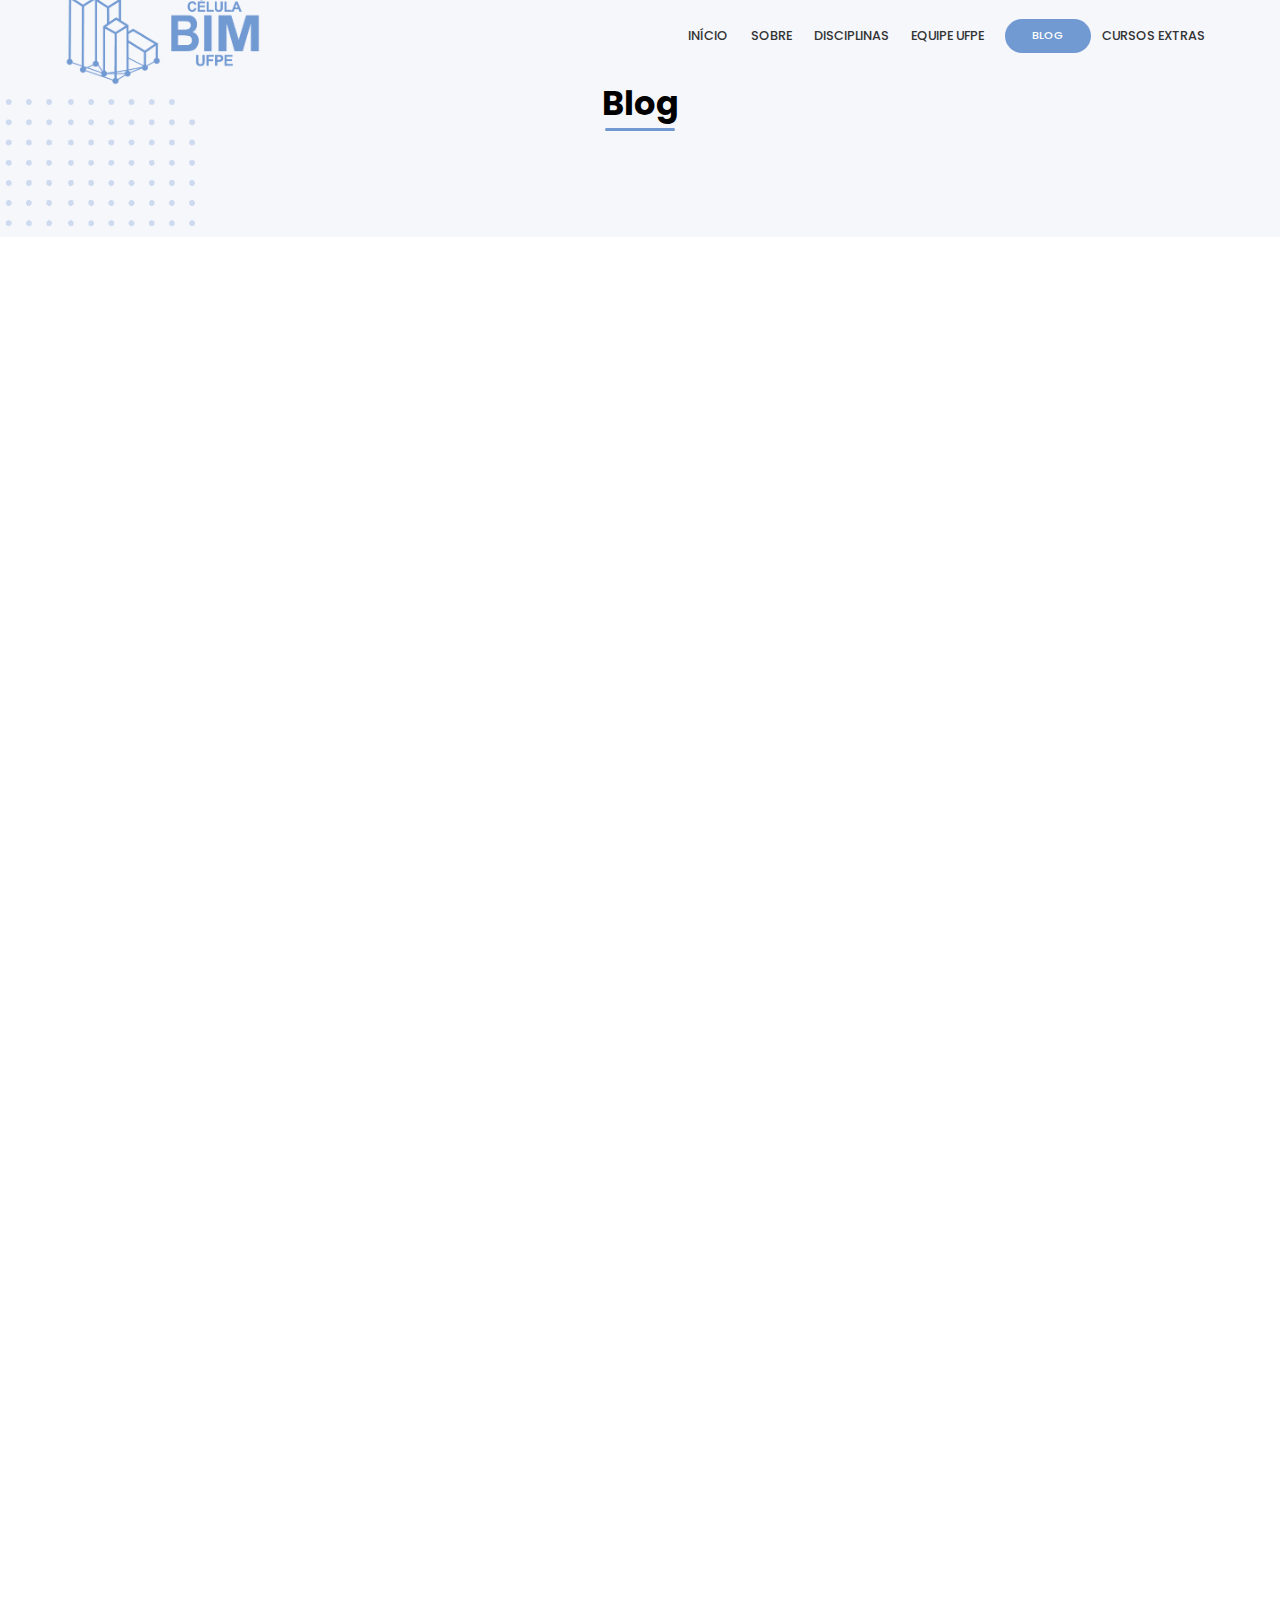
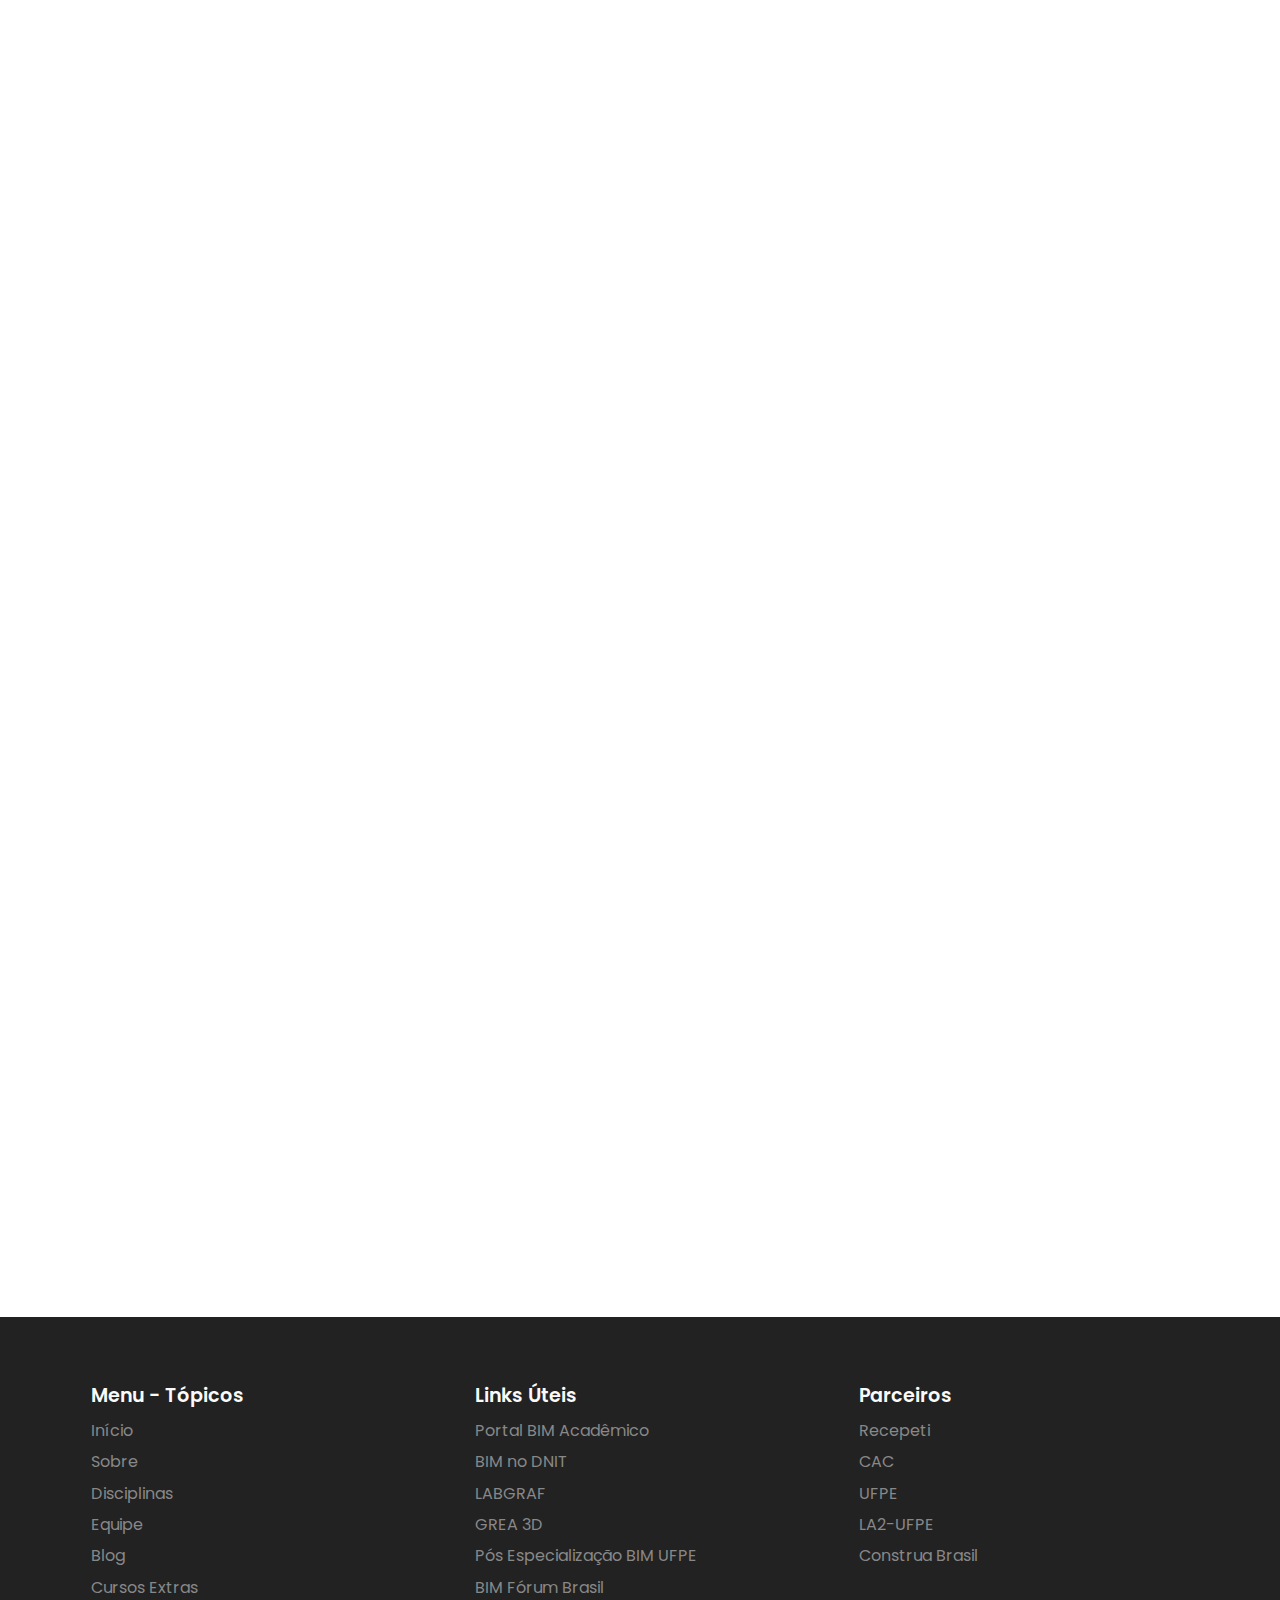
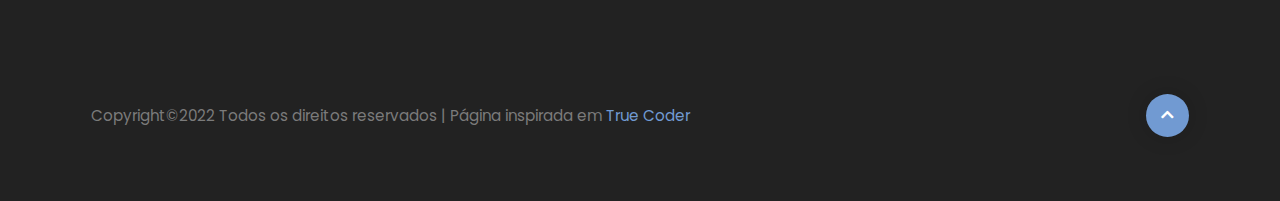
<file: blog.html>
<!DOCTYPE html>
<html lang="en">

<head>
  <meta charset="UTF-8" />
  <meta name="viewport" content="width=device-width, initial-scale=1.0" />
  <title>Célula BIM UFPE</title>
  <link rel="stylesheet" href="https://cdnjs.cloudflare.com/ajax/libs/font-awesome/5.15.1/css/all.min.css" />
  <link rel="stylesheet" href="https://unpkg.com/swiper/swiper-bundle.min.css" />
  <link rel="stylesheet" href="./css/style.css" />
  <style>

  </style>
</head>

<body>
  <main>
    <header id="header">
      <div class="overlay overlay-lg">
        <img src="./img/shapes/points1.png" class="points points1" alt="" />
      </div>

      <nav>
        <div class="container">
          <div class="logo">
            <img src="./img/logo.png" alt="" />
          </div>

          <div class="links">
            <ul>
              <li>
                <a href="index.html">Início</a>
              </li>
              <li>
                <a href="sobre.html">Sobre</a>
              </li>
              <li>
                <a href="disciplinas.html">Disciplinas</a>
              </li>
              <li>
                <a href="equipe.html">Equipe UFPE</a>
              </li>
              <li>
                <a href="blog.html" class="active">Blog</a>
              </li>
              <li>
                <a href="cursos.html">Cursos Extras</a>
              </li>
            </ul>
          </div>
        </div>
      </nav>

      <section class="blog section">
        <div class="container" style="margin-top: -60px;">
          <div class="section-header">
            <h3 class="title" data-title="">Blog</h3>
          </div>

        </div>

        </div>

      </section>


  </main>
  <iframe src="https://celulabim.blogspot.com/" frameborder="0" height="2700px" width="100%" style="margin-top:-20px;"></iframe>

  <footer class="footer">
    <div class="container">
      <div class="grid-4">
        <div class="grid-3-col footer-links">

          <h3 class="title-sm">Menu - Tópicos</h3>
          <ul>
            <li>
              <a href="index.html">Início</a>
            </li>
            <li>
              <a href="sobre.html">Sobre</a>
            </li>
            <li>
              <a href="disciplinas.html">Disciplinas</a>
            </li>
            <li>
              <a href="equipe.html">Equipe</a>
            </li>
            <li>
              <a href="blog.html">Blog</a>
            </li>
            <li>
              <a href="cursos.html">Cursos Extras</a>
            </li>

          </ul>

        </div>

        <div class="grid-3-col footer-links">
          <h3 class="title-sm">Links Úteis</h3>
          <ul>
            <li>
              <a href="https://sites.google.com/antac.org.br/portalbimacademico" target="_blank">Portal BIM Acadêmico</a>
            </li>
            <li>
              <a href="https://www.gov.br/dnit/pt-br/assuntos/planejamento-e-pesquisa/bim-no-dnit" target="_blank">BIM no DNIT</a>
            </li>
            <li>
              <a href="https://www.labgrafufpe.com/home" target="_blank">LABGRAF</a>
            </li>
            <li>
              <a href="http://grea3d.expressaografica.pro.br/" target="_blank">GREA 3D</a>
            </li>
            <li>
              <a href="https://www.instagram.com/especializacaobim/" target="_blank">Pós Especialização BIM UFPE</a>
            </li>
            
            <li>
              <a href="https://www.bimforum.org.br/">BIM Fórum Brasil</a>
            </li>

          </ul>
        </div>

        <div class="grid-3-col footer-links">
          <h3 class="title-sm">Parceiros</h3>
          <ul>
            <li>
              <a href="http://recepeti.org.br/" target="_blank">Recepeti</a>
            </li>
            <li>
              <a href="https://www.ufpe.br/cac" target="_blank">CAC</a>
            </li>
            <li>
              <a href="https://www.ufpe.br/web/guest/inicio" target="_blank">UFPE</a>
            </li>
            <li>
              <a href="https://la2-ufpe.com.br/laboratoriola2/" target="_blank">LA2-UFPE</a>
            </li>
            <li>
              <a href="https://www.gov.br/produtividade-e-comercio-exterior/pt-br/ambiente-de-negocios/competitividade-industrial/construa-brasil/metas/convergencia-dos-codigos-de-obras-e-edificacoes-coe" target="_blank">Construa Brasil</a>
            </li>
          </ul>
        </div>


      </div>

      <div class="bottom-footer">
        <div class="copyright">
          <p class="text">
            Copyright&copy;2022 Todos os direitos reservados | Página inspirada em
            <span><a href="https://github.com/sefyudem" target="_blank">True Coder</a></span>
          </p>
        </div>

        <div class="followme-wrap">

          <div class="back-btn-wrap">
            <a href="#" class="back-btn">
              <i class="fas fa-chevron-up"></i>
            </a>
          </div>
        </div>
      </div>
    </div>
  </footer>

  <script src="https://cdnjs.cloudflare.com/ajax/libs/jquery/3.5.1/jquery.min.js"></script>
  <script src="./js/isotope.pkgd.min.js"></script>
  <script src="https://unpkg.com/swiper/swiper-bundle.min.js"></script>
  <script src="./js/app.js"></script>

  <script>

  </script>
</body>

</html>
</file>
<file: css/style.css>
@import url("https://fonts.googleapis.com/css2?family=Poppins:wght@100;200;300;400;500;600;700;800;900&display=swap");

:root {
  --dark-one: #333;
  --dark-two: #7a7a7a;
  --main-color: #719AD2;
  --light-one: #fff;
  --light-two: #f9fafb;
  --light-three: #f6f7fb;
  --light-four: rgb(240, 240, 240);
}

/* Genral Styles */

*,
*::before,
*::after {
  margin: 0;
  padding: 0;
  box-sizing: border-box;
}

html {
  scroll-behavior: smooth;
}

body,
button,
input,
textarea {
  font-family: "Poppins", sans-serif;
}

button {
  cursor: pointer;
}

p {
  text-align: justify;
}

a {
  text-decoration: none;
}

ul {
  list-style: none;
}

img {
  width: 200%;
}


.container {
  position: relative;
  z-index: 5;
  max-width: 92rem;
  padding: 0 4rem;
  margin: 0 auto;
}

.stop-scrolling {
  height: 100%;
  overflow: hidden;
}

.grid-2 {
  display: grid;
  grid-template-columns: repeat(2, 1fr);
  align-items: center;
  justify-content: center;
}

.text {
  font-size: 1.25rem;
  color: var(--dark-two);
  line-height: 1.6;
}

.column-1 {
  margin-right: 1.5rem;
}

.column-2 {
  margin-left: 1.5rem;
}

.image {
  position: relative;
  display: flex;
  align-items: center;
  justify-content: center;
}

.z-index {
  position: relative;
  z-index: 2;
}

.overlay {
  position: absolute;
  width: 100%;
  height: 100%;
  overflow: hidden;
  top: 0;
  left: 0;
}



.points {
  opacity: 0.3;
  position: absolute;
}

.section {
  padding: 7rem 0;
  overflow: hidden;
}

.section-header {
  text-align: center;
  margin-bottom: 1.5rem;
}

.title {
  position: relative;
  display: inline-block;
  padding-bottom: 1rem;
  line-height: 1;
  font-size: 2.8rem;
  margin-bottom: 0.6rem;
}

.title:before {
  content: attr(data-title);
  display: block;
  margin-bottom: 0.4rem;
  color: var(--main-color);
  font-size: 1.15rem;
  font-weight: 500;
  text-transform: uppercase;
  letter-spacing: 3px;
}

.title:after {
  content: "";
  position: absolute;
  width: 90px;
  height: 5px;
  border-radius: 3px;
  background-color: var(--main-color);
  bottom: 0;
  left: 50%;
  transform: translateX(-50%);
}

.section-header .text {
  max-width: 600px;
  margin: 0 auto;
}

.title-sm {
  color: var(--dark-one);
  font-weight: 600;
  font-size: 1.6rem;
}

.points-sq {
  width: 210px;
}

.btn {
  display: inline-block;
  padding: 0.85rem 2rem;
  background-color: var(--main-color);
  color: var(--light-one);
  border-radius: 2rem;
  font-size: 1.05rem;
  text-transform: uppercase;
  font-weight: 500;
  transition: 0.3s;
}

.btn:hover {
  background-color: #719AD2;
}

.btn.small {
  padding: 0.7rem 1.8rem;
  font-size: 1rem;
}

/* End Genral Styles */

/* Header */

header {
  width: 100%;
  background-color: var(--light-three);
  overflow: hidden;
  position: relative;
}

nav {
  width: 100%;
  position: relative;
  z-index: 50;
}

nav .container {
  display: flex;
  justify-content: space-between;
  height: 6rem;
  align-items: center;
}

.logo {
  width: 80px;
  display: flex;
  align-items: center;
}

.links ul {
  display: flex;
}

.links a {
  display: inline-block;
  padding: 0.9rem 1.2rem;
  color: var(--dark-one);
  font-size: 1.05rem;
  text-transform: uppercase;
  font-weight: 500;
  line-height: 1;
  transition: 0.3s;
}

a.link {
  color: var(--main-color);
  font-size: 1.25rem;
  font-weight: 500;
  transition: 0.3s;
}

.links a.active {
  background-color: var(--main-color);
  color: var(--light-one);
  border-radius: 2rem;
  font-size: 1rem;
  padding: 0.9rem 2.1rem;
  margin-left: 1rem;
}

.links a:hover {
  color: var(--main-color);
}

.links a.active:hover {
  color: var(--light-one);
  background-color: #719AD2;
}

.bar:before,
.bar:after {
  content: "";
  position: absolute;
  width: 2.1rem;
  height: 3px;
  border-radius: 3px;
  background-color: var(--dark-one);
  transition: 0.5s;
}

.bar:before {
  transform: translateY(-9px);
}

.bar:after {
  transform: translateY(9px);
}

nav.open .links {
  transform: translateX(0);
}

.header-content .container.grid-2 {
  grid-template-columns: 2.5fr 3.5fr;
  min-height: calc(100vh - 6rem);
  padding-bottom: 2.5rem;
  text-align: left;
}

.header-title {
  font-size: 3.8rem;
  line-height: 0.8;
  color: var(--dark-one);
}

.header-content .text {
  margin: 2.15rem 0;
}

.header-content .image .img-element {
  max-width: 650px;
}

header .points1 {
  width: 420px;
  bottom: -75px;
  left: -150px;
}

header .points2 {
  width: 60%;
  top: 80%;
  left: 90%;
}

header .logo2 {
  width: 60%;
  left: 25%;
}


.letters {
  position: absolute;
  width: 13.5%;
  top: -5px;
  left: 15px;
  opacity: 0.06;
}

/* End header */

.cards {
  display: flex;
  justify-content: space-around;
  flex-wrap: wrap;
  width: 100%;
}

.card-wrap {
  position: relative;
  margin: 1.7rem 0.8rem;
}

.card {
  position: relative;
  width: 100%;
  max-width: 390px;
  min-height: 520px;
  background-color: var(--light-four);
  display: flex;
  align-items: center;
  justify-content: center;
  text-align: center;
  padding: 3rem 2rem;
  overflow: hidden;
  transition: 0.3s;
}

.card:before {
  content: attr(data-card);
  position: absolute;
  top: -15px;
  right: -15px;
  font-size: 6rem;
  font-weight: 800;
  line-height: 1;
  color: var(--main-color);
  opacity: 0.025;
}

.card:after {
  content: "";
  position: absolute;
  width: 100%;
  height: 0px;
  bottom: 0;
  left: 0;
  background-color: var(--main-color);
  transition: 0.3s;
}

.card-wrap:hover .card {
  transform: translateY(-15px);
}

.card-wrap:hover .card:after {
  height: 8px;
}

.icon {
  width: 300px;
  border-radius: 15PX;
  margin-bottom: 1.7rem;
}

.card .title-sm {
  line-height: 0.8;
}

.card .text {
  font-size: 1.15rem;
  margin: 1.8rem 0;
}


/* Pessoas */

.pessoas {
  position: relative;
  width: 100%;
  background-color: var(--light-two);
}

.background-bg {
  position: absolute;
  width: 100%;
  height: 370px;
  top: 0;
  left: 0;
  background-color: var(--main-color);
  margin-top: 100px;
}

.pessoas .title,
.pessoas .title:before {
  color: var(--light-one);
}

.pessoas .title:after {
  background-color: var(--light-one);
}

.grid {
  padding-top: 5px;
  width: 100%;
  display: grid;
  grid-template-columns: repeat(3, 1fr);
  align-items: center;
  justify-content: center;
}

.grid-item {
  
  padding: 1rem 1.2rem;
  display: flex;
  justify-content: center;
}

.gallery-image {
  position: relative;
  overflow: hidden;
  border-radius: 50%;
  height: 300px;
  width: 300px;
  cursor: pointer;
}

.gallery-image img {
  position: absolute;
  height: 115%;
  width: initial;
  top: 50%;
  left: 50%;
  transform: translate(-50%, -50%);
  transform-origin: center;
  transition: 0.5s;
}

.gallery-image .img-overlay {
  position: absolute;
  width: 100%;
  height: 100%;
  top: 0;
  left: 0;
  z-index: 2;
  color: var(--light-one);
  background-color: rgba(113, 154, 210, 0.55);
  display: flex;
  flex-direction: column;
  align-items: center;
  justify-content: flex-end;
  padding: 2rem 3.2rem;
  opacity: 0;
  transition: 0.5s;
}



.img-description {
  width: 100%;
  text-align: center;
}

.img-overlay h3 {
  font-weight: 600;
  text-transform: uppercase;
  font-size: 1.3rem;
}

.img-overlay h5 {
  font-size: 1.15rem;
  font-weight: 300;
}

.gallery-image:hover .img-overlay {
  opacity: 1;
}

.gallery-image:hover img {
  transform: translate(-50%, -50%) scale(1.1);
}



/* End Pessoas */

/* About */

.about {
  overflow: hidden;
  margin-left: 8%;
}

.about img {
  max-width: 400px;
}

.about .text {
  margin-top: 1rem;
}

.about .column-1 {
  position: relative;
}

.about .column-1:before {
  content: "About";
  position: absolute;
  font-size: 8rem;
  font-weight: 800;
  color: var(--main-color);
  opacity: 0.04;
  top: 20px;
  left: 0;
  line-height: 0;
}

.about .points {
  width: 300px;
  top: 65%;
  left: 80%;
  opacity: 0.1;
}

/* End About */

/* parceiros */

.parceiros {
  position: relative;
  background-color: var(--main-color);
  padding: 5.2rem 0;
}

.parceiros .container {
  display: grid;
  grid-template-columns: repeat(3, 1fr);
  align-items: center;
  justify-content: center;
  text-align: center;
  grid-column-gap: 1.5rem;
  grid-row-gap: 2rem;
}

/* End parceiros */

/* Blog */

.blog-wrapper {
  display: flex;
  width: 100%;
  justify-content: space-around;
  flex-wrap: wrap;
}

.blog-wrap {
  position: relative;
  margin: 1.3rem 0.5rem;
 
}

.blog-card {
  max-width: 410px;
  width: 100%;
  overflow: hidden;
  background-color: white;
  transition: 0.3s;
  position: relative;
  box-shadow: 0 0 1em rgba(0, 0, 0, 0.445);
  border-radius: 20px;
}

.blog-card:after {
  content: "";
  position: absolute;
  width: 1100%;
  height: 0px;
  bottom: 0;
  left: 0;
  background-color: var(--main-color);
  transition: 0.3s;
}

.blog-image {
  width: 100%;
  height: 270px;
  position: relative;
  overflow: hidden;
}

.blog-image img {
  position: absolute;
  height: 105%;
  width: initial;
  top: 50%;
  left: 50%;
  transform: translate(-50%, -50%);
  transition: 0.5s;
}

.blog-content {
  padding: 2.1rem 2.2rem 2.7rem 2.2rem;
}

.blog-info {
  display: flex;
  flex-wrap: wrap;
  margin-bottom: 0.5rem;
}

.blog-info h5 {
  color: var(--main-color);
  font-weight: 400;
  text-transform: uppercase;
  font-size: 1.05rem;
  letter-spacing: 2px;
}

.blog-date {
  margin-right: 2rem;
}

.blog-user i {
  margin-right: 0.2rem;
  font-size: 1rem;
}

.blog-text {
  margin: 0.5rem 0 1.5rem 0;
  font-size: 1.2rem;
  line-height: 1.6;
  color: #666;
}

.blog-card:hover {
  transform: translateY(-15px);
}

.blog-card:hover:after {
  height: 8px;
}

.blog-card:hover .blog-image img {
  transform: translate(-50%, -50%) scale(1.15);
}

.blog .points {
  top: 72%;
  right: 71%;
  opacity: 0.15;
}

/* End Blog */



/* Contact */

.contact {
  position: relative;
  width: 100%;
  padding: 13.5rem 0 8.5rem;
}

.contact:before,
.contact:after {
  content: "";
  position: absolute;
  width: 100%;
  z-index: -1;
  left: 0;
}

.contact:before {
  top: 0;
  height: 40%;
  background: url("../img/map.png") center center / cover;
}

.contact:after {
  top: 40%;
  height: 60%;
  background: url("../img/contact-bg.png") center bottom / cover;
}

.contact-box {
  width: 100%;
  background-color: var(--light-one);
  width: 100%;
  border-radius: 45px;
  padding: 5.5rem 4.5rem;
  display: grid;
  grid-template-columns: repeat(2, 1fr);
}

.contact-info {
  padding-right: 2rem;
}

.contact-form {
  padding-left: 2rem;
}

.contact-info .title:after {
  left: 0;
  transform: initial;
}

.information-wrap {
  margin-top: 2rem;
}

.information {
  display: flex;
  align-items: center;
}

.information:not(:last-child) {
  margin-bottom: 1.3rem;
}

.contact-icon {
  min-width: 67px;
  height: 67px;
  display: inline-block;
  border-radius: 50%;
  background-color: var(--main-color);
  color: var(--light-one);
  text-align: center;
  font-size: 1.4rem;
  margin-right: 1rem;
}

.contact-icon i {
  line-height: 67px;
}

.info-text {
  font-size: 1.3rem;
  display: inline-block;
}

.contact-form .title:after {
  display: none;
}

.contact-form .title {
  margin: 0;
}

.contact-form .row {
  width: 100%;
  display: grid;
  grid-template-columns: repeat(auto-fit, minmax(130px, 1fr));
  grid-column-gap: 0.6rem;
}

.contact-input {
  padding: 1.2rem 2.1rem;
  margin: 0.6rem 0;
  border: none;
  outline: none;
  background: #f3f3f3;
  border-radius: 4rem;
  font-weight: 600;
  font-size: 1.25rem;
  transition: 0.3s;
}

.contact-input::placeholder {
  font-weight: 400;
}

.contact-input.textarea {
  resize: none;
  min-height: 280px;
  border-radius: 2rem;
}

.contact-input:hover {
  background: #ececec;
}

.contact-input:focus {
  background: #eaeaea;
}

.contact-input .btn {
  margin-top: 0.6rem;
}

/* End Contact */

/* Colaborar */

.colaborar {
  padding: 12rem 0;
}

.colaborar .container {
  text-align: center;
}

.colaborar .title {
  margin-bottom: 1.3rem;
}

.colaborar .text {
  max-width: 1000px;
  margin: 0 auto 1.6rem auto;
}

.equipe {
  padding: 12rem 0;
  background-color: #F3F3F3;
}

.equipe .container {
  text-align: center;
}

.equipe .title {
  margin-bottom: 1.3rem;
}

.equipe .text {
  max-width: 1000px;
  margin: 0 auto 1.6rem auto;
}

/* End Colaborar */

/* Footer */

.footer {
  background-color: #222;
  padding: 6rem 0;
}

.obrigado {
  background-color: #222;
  height: 100px;
}

.footer .grid-4 {
  display: grid;
  grid-template-columns: 2.5fr 2.5fr 2.5fr;
}

.grid-3-col {
  padding: 0 1.7rem;
}

.footer .title-sm {
  color: #fafafa;
  margin-bottom: 0.9rem;
}

.footer .text {
  color: #aaa;
}

.footer-links a {
  color: #888;
  font-size: 1.25rem;
  display: inline-block;
  margin-bottom: 0.4rem;
  transition: 0.3s;
}

.footer-links a:hover {
  color: var(--main-color);
}

.footer-input-wrap {
  display: grid;
  grid-template-columns: auto 50px;
  width: 100%;
  height: 50px;
  border-radius: 30px;
  overflow: hidden;
  margin-top: 1.2rem;
}

.footer-input {
  background: #373737;
  color: #333;
  outline: none;
  border: none;
  padding: 0 1.5rem;
  font-size: 1.1rem;
  transition: 0.3s;
}

.input-arrow {
  color: #fff;
  background-color: var(--main-color);
  display: flex;
  align-items: center;
  justify-content: center;
  font-size: 1.45rem;
  transition: 0.3s;
}

.input-arrow:hover {
  background-color: #719AD2;
}

.focus {
  background: #fff;
}

.bottom-footer {
  margin-top: 5.5rem;
  padding: 0 1.7rem;
  display: flex;
  align-items: center;
  justify-content: space-between;
}

.copyright .text {
  color: #7b7b7b;
  font-size: 1.2rem;
  display: inline-block;
  text-align: center;
}

.copyright .text span a{
  color: var(--main-color);
  cursor: pointer;
}



.back-btn-wrap {
  position: relative;
  margin-left: 2.5rem;
}

.back-btn {
  display: flex;
  align-items: center;
  justify-content: center;
  height: 55px;
  width: 55px;
  background-color: var(--main-color);
  border-radius: 50%;
  color: #fff;
  font-size: 1.2rem;
  box-shadow: 0 0 20px 1px rgba(0, 0, 0, 0.15);
  transition: 0.3s;
  position: relative;
  z-index: 2;
}

.back-btn:hover {
  background-color: #719AD2;
}

.back-btn-wrap:before {
  content: "";
  position: absolute;
  width: 60px;
  height: 60px;
  background-color: #fff;
  z-index: 1;
  top: 50%;
  left: 50%;
  transform: translate(-50%, -50%) scale(0.7);
  border-radius: 50%;
  opacity: 0.08;
  animation: scale 1.2s ease-out infinite 1s;
}

@keyframes scale {
  0% {
    transform: translate(-50%, -50%) scale(1);
    opacity: 0.15;
  }

  100% {
    transform: translate(-50%, -50%) scale(1.6);
    opacity: 0;
  }
}

/* End Footer */

/* Responsive */

@media (max-width: 1280px) {
  .text {
    font-size: 1rem;
  }

  .title {
    font-size: 2.1rem;
    padding-bottom: 0.65rem;
  }

  .title:before {
    margin-bottom: 0.2rem;
    font-size: 0.8rem;
    letter-spacing: 2px;
  }

  .title:after {
    height: 3.5px;
    width: 70px;
  }

  .title-sm {
    font-size: 1.2rem;
  }

  .btn {
    padding: 0.75rem 1.7rem;
    font-size: 0.8rem;
  }

  .btn.small {
    padding: 0.65rem 1.6rem;
    font-size: 0.7rem;
  }

  .section-header .text {
    max-width: 500px;
  }

  .section {
    padding: 4.5rem 0;
  }

  .column-1 {
    margin-right: 1rem;
  }

  .column-2 {
    margin-left: 1rem;
  }

 

  header .points1 {
    width: 270px;
    bottom: -50px;
    left: -75px;
  }

  header .points2 {
    width: 340px;
  }

  header .letters {
    width: 11%;
  }

  .header-content .image .img-element {
    max-width: 600px;
  }

  nav .container {
    height: 4.5rem;
  }

  .header-content .container.grid-2 {
    min-height: calc(100vh - 4.5rem);
    padding-bottom: 1.5rem;
  }

  .logo {
    width: 100px;
  }

  .links a {
    font-size: 0.8rem;
    padding: 0.65rem 0.7rem;
  }

  .links a.active {
    font-size: 0.7rem;
    padding: 0.7rem 1.7rem;
    margin-left: 0.6rem;
  }

  .header-title {
    font-size: 2.6rem;
  }

  .header-content .text {
    margin: 1.1rem 0;
  }

  .card {
    min-height: 390px;
    max-width: 290px;
    padding: 2.2rem 1.5rem;
  }

  .icon {
    width: 65px;
    margin-bottom: 0.8rem;
  }

  .card .text {
    font-size: 0.9rem;
    margin: 1rem 0;
  }

  .card:before {
    font-size: 5rem;
  }

  .card-wrap {
    margin: 1rem 0.6rem;
  }

  .services .points1 {
    left: -60px;
  }

  .points-sq {
    width: 150px;
  }

  .grid {
    margin: 0.8rem 0;
  }

  .grid-item {
    padding: 0.8rem;
  }

  .gallery-image {
    height: 250px;
    max-width: 325px;
  }

  .gallery-image .img-overlay {
    padding: 1.4rem 2rem;
  }

  .plus:before,
  .plus:after {
    width: 2.8rem;
  }

  .img-overlay h3 {
    font-size: 1.1rem;
  }

  .img-overlay h5 {
    font-size: 0.8rem;
  }

  .background-bg {
    height: 370px;
  }

  .filter-btn {
    padding: 0.6rem 1.45rem;
    font-size: 0.7rem;
  }

  .about img {
    max-width: 420px;
  }

  .about .text {
    margin-top: 0.7rem;
  }

  .skills {
    margin: 0.9rem 0 1.7rem 0;
  }

  .skill-title {
    font-size: 1rem;
  }

  .skill-bar {
    height: 6px;
  }

  .about .column-1:before {
    font-size: 6rem;
    top: 13px;
  }

  .about .points {
    width: 230px;
    left: 65%;
  }

  .record-circle {
    width: 150px;
    height: 150px;
    border-width: 3px;
  }

  .record-circle .number {
    font-size: 1.8rem;
  }

  .record-circle .sub-title {
    font-size: 0.9rem;
  }

  .blog-wrap {
    margin: 0.7rem 0.5rem;
  }

  .blog-card {
    max-width: 315px;
  }

  .blog-image {
    height: 200px;
  }

  .blog-content {
    padding: 1.8rem 1.7rem 1.9rem 1.7rem;
  }

  .blog-info {
    margin-bottom: 0.2rem;
  }

  .blog-info > * {
    font-size: 0.75rem !important;
  }

  .blog-user i {
    font-size: 0.8rem;
  }

  .blog-text {
    font-size: 0.9rem;
    margin: 0.2rem 0 0.8rem 0;
  }

  .rate {
    font-size: 1.15rem;
    margin-bottom: 1.1rem;
  }

  .review-text {
    font-size: 1.05rem;
  }

  .review-info {
    margin-top: 1.1rem;
  }

  .review-name {
    font-size: 1.05rem;
  }

  .review-job {
    font-size: 0.85rem;
  }

  .quote {
    font-size: 6.5rem;
  }

  .review-nav {
    font-size: 1.55rem;
  }

  

  .contact {
    padding: 9rem 0 6rem 0;
  }

  .contact-form {
    padding-left: 1rem;
  }

  .contact-info {
    padding-right: 1rem;
  }

  .contact-box {
    padding: 3.6rem 3rem;
  }

  .information-wrap {
    margin-top: 1.2rem;
  }

  .contact-icon {
    min-width: 50px;
    height: 50px;
    font-size: 1rem;
    margin-right: 0.8rem;
  }

  .contact-icon i {
    line-height: 50px;
  }

  .info-text {
    font-size: 1.05rem;
  }

  .contact-input {
    font-size: 0.9rem;
    padding: 0.9rem 1.6rem;
    margin: 0.4rem 0;
  }

  .colaborar {
    padding: 8rem 0;
  }

  .equipe {
    padding: 8rem 0;
  }

  .footer {
    padding: 4rem 0;
  }

  .footer-links a {
    font-size: 1rem;
  }

  .footer .title-sm {
    margin-bottom: 0.5rem;
  }

  .footer-input-wrap {
    height: 36px;
    margin-top: 0.8rem;
  }

  .footer-input {
    font-size: 0.9rem;
    padding: 0 1.2rem;
  }

  .input-arrow {
    font-size: 1.2rem;
  }

  .copyright .text {
    font-size: 0.95rem;
  }

  .followme h3 {
    font-size: 1.05rem;
  }

  .followme .footer-line {
    margin: 0 0.8rem;
  }

  .social-media a {
    font-size: 1.05rem;
  }

  .back-btn-wrap {
    margin-left: 1.3rem;
  }

  .back-btn {
    width: 43px;
    height: 43px;
    font-size: 0.9rem;
  }

  .back-btn-wrap:before {
    width: 45px;
    height: 45px;
  }
}

@media (max-width: 850px) {
  .grid-2 {
    grid-template-columns: 1fr !important;
  }

  .column-1 {
    margin-right: 0;
    margin-bottom: 1rem;
  }

  .column-2 {
    margin-left: 0;
    margin-top: 1rem;
  }

  .header-content {
    margin-top: 1rem;
  }

  .header-title {
    font-size: 2.3rem;
  }

  .header-content .image {
    max-width: 400px;
    margin: 0 auto;
  }

  header .column-1 {
    max-width: 550px;
    margin: 0 auto;
  }

  .links {
    position: fixed;
    width: 100%;
    height: 100vh;
    top: 0;
    right: 0;
    background-color: #252525;
    display: flex;
    align-items: center;
    justify-content: center;
    text-align: center;
    transform: translateX(100%);
    transition: 0.5s;
  }

  .links ul {
    flex-direction: column;
  }

  .links a {
    color: var(--light-one);
  }

  .links a.active {
    margin-left: 0;
    margin: 0.5rem 0;
  }

  .header-content .container.grid-2 {
    min-height: 80vh;
  }

  .letters,
  header .half-circle2,
  header .points1,
  header .wave2 {
    display: none;
  }



  header .points2 {
    width: 280px;
    bottom: -10px;
    left: 60%;
  }

  

  .grid-item {
    width: 50%;
  }

  .gallery-image {
    height: 210px;
    max-width: 270px;
  }

  .background-bg {
    height: 340px;
  }



  .about .column-1:before {
    font-size: 5rem;
  }

  .about .points {
    top: 60%;
    left: 59%;
  }


  .parceiros .container {
    grid-template-columns: repeat(2, 1fr);
  }



  .review-nav {
    bottom: 3rem;
  }

  .contact-box {
    grid-template-columns: 1fr;
    padding: 3.2rem 2.7rem;
  }

  .contact-info {
    padding-right: 0;
    padding-bottom: 0.5rem;
  }

  .contact-form {
    padding-left: 0;
    padding-top: 0.5rem;
  }

  .information-wrap {
    margin-top: 0.7rem;
  }

  .information:not(:last-child) {
    margin-bottom: 0.8rem;
  }

  .contact-input.textarea {
    min-height: 220px;
  }

  .contact:before {
    height: 25%;
  }

  .contact:after {
    height: 75%;
    top: 25%;
  }

  .footer .grid-4 {
    grid-template-columns: repeat(2, 1fr);
    max-width: 500px;
    margin: 0 auto;
    text-align: center;
  }

  .footer-about {
    grid-column: 1 / 3;
  }

  .footer-newstletter {
    grid-column: 1 / 3;
  }

  .grid-3-col {
    margin: 1rem 0;
    padding: 0;
  }

  .footer-input-wrap {
    max-width: 300px;
    margin: 0.95rem auto 0 auto;
    grid-template-columns: auto 45px;
  }

  .bottom-footer {
    flex-direction: column;
    justify-items: center;
    align-items: center;
    padding: 1.5rem 0 0 0;
    margin-top: 2.5rem;
    position: relative;
  }

  .bottom-footer:before {
    content: "";
    position: absolute;
    width: 90%;
    max-width: 500px;
    height: 1px;
    background-color: #7b7b7b;
    top: 0;
    left: 50%;
    transform: translate(-50%, -50%);
  }

  .followme-wrap {
    margin-top: 0.8rem;
  }
}

@media (max-width: 600px) {
  .grid-item {
    width: 100%;
  }
}

@media (max-width: 560px) {
  .container {
    padding: 0 2rem;
  }

  .title {
    font-size: 1.8rem;
  }

  .text {
    font-size: 0.92rem;
  }

 
  .parceiros .container {
    grid-template-columns: 1fr;
  }

  .testi-content {
    margin-top: 1rem;
  }

  .review {
    padding: 1.5rem 1rem;
  }

  .review-text {
    font-size: 0.9rem;
  }

  .review-nav {
    bottom: 1.5rem;
    font-size: 1.3rem;
  }

  .swiper-button-next {
    right: 1.3rem;
  }

  .swiper-button-prev {
    right: 3rem;
  }

  .contact {
    padding: 8rem 0 5rem 0;
  }

  .contact-info {
    display: none;
  }

  .contact-box {
    padding: 2.3rem 2rem;
    border-radius: 30px;
  }

  .contact:before {
    background-size: 200%;
  }

  .contact-form .row {
    grid-column-gap: 0.3rem;
  }

  .contact-input {
    font-size: 0.8rem;
    padding: 0.8rem 1.4rem;
    margin: 0.25rem 0;
  }
}

/* End Responsive */

/*SVG flutuante*/
@keyframes float {
	0% {
		transform: translatey(0px);
	}
	50% {
		transform: translatey(-25px);
	}
	100% {
		transform: translatey(0px);
	}
}
#cog {
  overflow: hidden;
  transform: translatey(0px);
  animation: float 5s ease-in-out infinite;	
  }
 

#disciplinas {
  
  position: relative;
  margin-left: 44%;
}

/*--------------------------------------------------------------------------roadmap--------------------------------------------------------*/
.tooltip {
  position: relative;
  display: inline-block;
  
  
}

.tooltip .tooltiptext {
  visibility: hidden;
  width: 500px;
  height: 90px;
  background-color: #719AD2;
  color: rgb(255, 255, 255);
  text-align: center;
  padding: 5px 0;
  position: absolute;
  z-index: 2; 
  border-radius: 20px;
}

.tooltip #teinfo02 {
  visibility: hidden;
  width: 500px;
  
  padding: 5px 0;
  position: absolute;
  z-index: 1; 
}

.tooltip:hover .tooltiptext {
  visibility: visible;
  margin-left: -900px;
  margin-top: 480px;
  align-items: center;
}
.tooltip:hover #teinfo02 {
  visibility: visible;
  margin-left: -900px;
  background-color: #719AD2;
  padding: 20px;
  border-radius: 100%;
}


/*------------------------------------------------------------disciplinas----------------------------------------------------------*/


ul, li {
  list-style: none;
}

.faq {
  max-width: 1000px;
  margin:auto;
}

.faq li {
  padding: 20px;
}

.faq .Q {
  background: #719AD2;
  border-bottom: 1px solid white;
  border-radius: 20px;
  color: white;
  cursor: pointer;
  font-size: 120%;
  
}

.faq .A {
  background: #7199d25e;
  color: #4A5568;
  display: none;
 border-radius: 20px;
}

.Q > img {
  width: 30px;
  height: 30px;
}

.rotate {
  transform: rotate(270deg);
  -moz-transform: rotate(270deg);
  -webkit-transform: rotate(270deg);
}

iframe {
  display: block;
  margin: auto;
}
</file>
